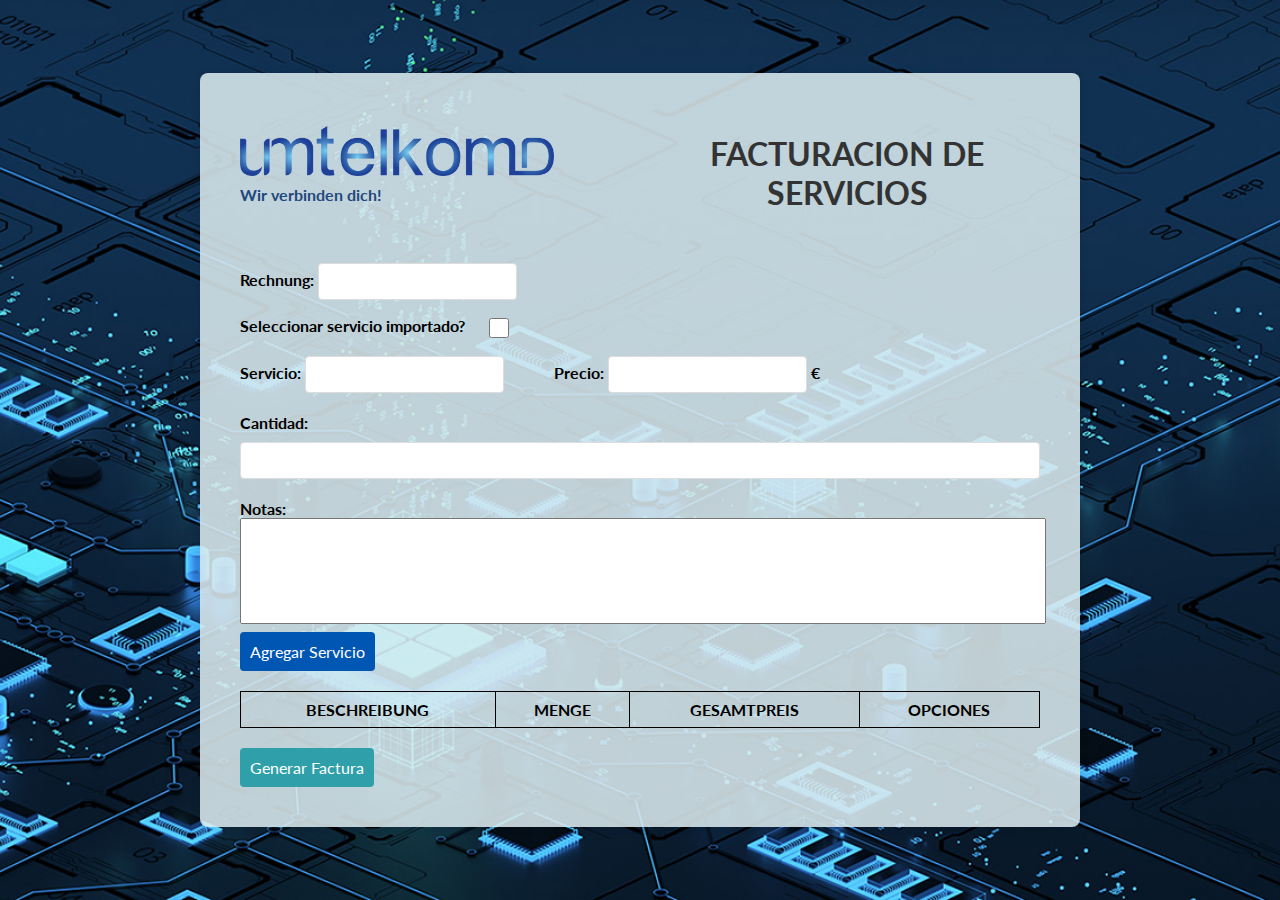
<file: index.html>
<!DOCTYPE html>
<html lang="es">
    <head>
        <meta charset="UTF-8" />
        <meta name="viewport" content="width=device-width, initial-scale=1.0" />
        <link rel="stylesheet" href="style.css" />
        <title>Servicios Umtelkomd</title>
        <link rel="preconnect" href="https://fonts.googleapis.com" />
        <link rel="preconnect" href="https://fonts.gstatic.com" crossorigin />
        <link
            href="https://fonts.googleapis.com/css2?family=Lato:ital,wght@0,100;0,300;0,400;0,700;0,900;1,100;1,300;1,400;1,700;1,900&display=swap"
            rel="stylesheet" />
    </head>
    <body>
        <div class="container">
            <nav>
                <header>
                    <img src="./images/logo.png" alt="logo" />
                    <p>Wir verbinden dich!</p>
                </header>
                <h1>FACTURACION DE SERVICIOS</h1>
            </nav>

            <div class="input__container">
                <label for="invoice">Rechnung:</label>
                <input type="text" id="invoiceNumber" />
            </div>

            <form id="productForm">
                <div class="input__container choose__service-container">
                    <label for="choose__service">Seleccionar servicio importado?</label>
                    <input type="checkbox" name="choose__service"
                        id="choose__service" />
                </div>

                <div class="input__container imported__services">
                    <label for="productSelect">Servicio:</label>
                    <select id="productSelect">
                        <!-- Servicios importados se mostrarán aquí -->
                    </select>
                </div>

                <div class="manual__services">
                    <div class="input__container">
                        <label for="service">Servicio:</label>
                        <input type="text" id="service" name="service" required />
                    </div>

                    <div class="input__container">
                        <label for="price">Precio:</label>
                        <input type="number" id="price" name="price" step="0.01"
                            required />
                        <label for="price">€</label>
                    </div>
                </div>

                <label for="quantity">Cantidad:</label>
                <input type="number" id="quantity" min="0" required />

                <div class="input__container">
                    <label for="notes__textarea">Notas:</label>

                    <textarea id="notes__textarea"></textarea>
                </div>

                <button type="submit">Agregar Servicio</button>
            </form>

            <table>
                <thead>
                    <tr>
                        <th>BESCHREIBUNG</th>
                        <th>MENGE</th>
                        <th>GESAMTPREIS</th>
                        <th>OPCIONES</th>
                    </tr>
                </thead>
                <tbody id="productTableBody">
                    <!-- Services will be put here -->
                </tbody>
            </table>

            <button class="btn-generate" id="generateInvoice">Generar Factura</button>
        </div>

        <script src="./script.js"></script>
    </body>
</html>
</file>
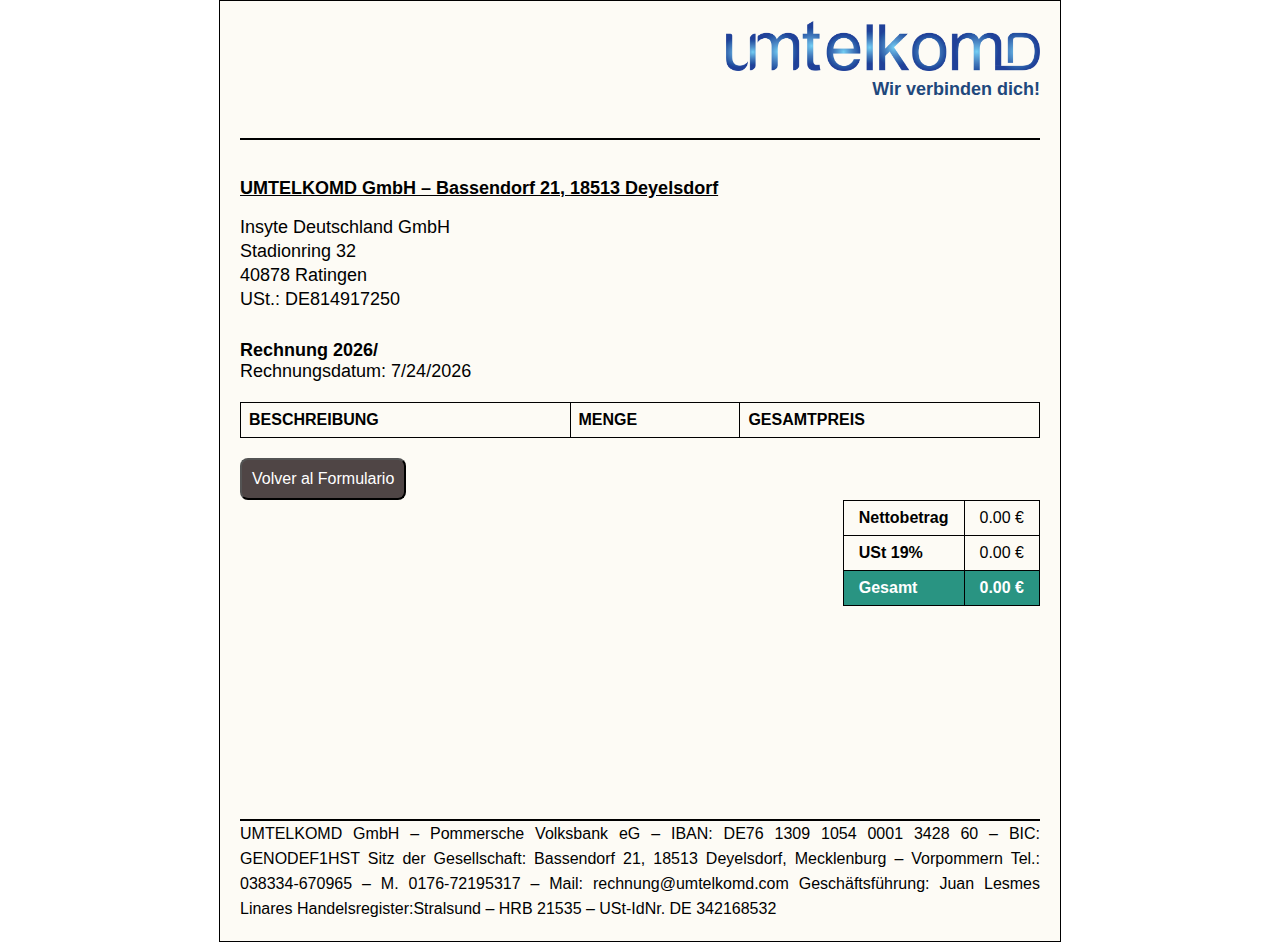
<file: invoicing/invoice.html>
<!DOCTYPE html>
<html lang="de">

    <head>
        <meta charset="UTF-8">
        <meta name="viewport" content="width=device-width, initial-scale=1.0">
        <link rel="stylesheet" href="style.css">
        <title>Rechnung 2024/00064</title>
    </head>

    <body>
        <div class="container">
            <header>
                <img src="../images/logo.png" alt="logo" />
                <p>Wir verbinden dich!</p>
            </header>

            <section class="about">

                <div class="company-details">
                    <p class="details__title">UMTELKOMD GmbH – Bassendorf 21,
                        18513 Deyelsdorf</p>
                    <ul class="details__list">
                        <li>Insyte Deutschland GmbH</li>
                        <li>Stadionring 32</li>
                        <li>40878 Ratingen</li>
                        <li>USt.: DE814917250</li>
                    </ul>
                </div>

                <div class="invoice-info">
                    <div id="invoice-number">Rechnung 2024/00064</div>
                    <div class="date">Rechnungsdatum: <span id="fecha"></span></div>
                </div>

            </section>

            <table>
                <thead>
                    <tr>
                        <th>BESCHREIBUNG</th>
                        <th>MENGE</th>
                        <th>GESAMTPREIS</th>
                    </tr>
                </thead>
                <!-- <tbody>
                    <tr>
                        <td>Hausanschluss KW 31, Höxter Nord</td>
                        <td>1.0</td>
                        <td>7,080.00 €</td>
                    </tr>
                </tbody> -->
                <tbody id="productTableBody">
                    <!-- Productos se agregarán aquí -->
                </tbody>
            </table>

            <button class="btn-back no-print "
                onclick="window.location.href=`https://esneidercode.github.io/invoiceUmtelkomd/`">Volver
                al Formulario</button>

            <div class="totals">
                <table>
                    <tr>
                        <td>Nettobetrag</td>
                        <td id="computedSumAllPricesContainer"></td>
                    </tr>
                    <tr>
                        <td>USt 19%</td>
                        <td id="computedIvaContainer"></td>
                    </tr>
                    <tr>
                        <td class="amount">Gesamt</td>
                        <td class="amount" id="totalValueContainer"></td>
                    </tr>
                </table>
            </div>

            <div class="footer">

                <div class="bank-details">
                    <p>UMTELKOMD GmbH – Pommersche Volksbank eG – IBAN: DE76
                        1309 1054 0001 3428 60
                        – BIC: GENODEF1HST Sitz der Gesellschaft: Bassendorf 21,
                        18513 Deyelsdorf,
                        Mecklenburg – Vorpommern Tel.: 038334-670965 – M.
                        0176-72195317 – Mail: rechnung@umtelkomd.com Geschäftsführung: Juan Lesmes
                        Linares Handelsregister:Stralsund – HRB 21535 – USt-IdNr. DE 342168532</p>
                </div>
            </div>
        </div>
        <script src="./script.js"></script>
    </body>
</html>
</file>
<file: style.css>
body {
  margin: 0;
  background-image: url(./images/background.jpg);
  font-family: "Lato", sans-serif;
  font-weight: 400;
  font-style: normal;
  min-height: 100vh;
  background-repeat: no-repeat;
  background-size: cover;
  display: flex;
  align-items: center;
}

nav {
  display: flex;
  justify-content: space-around;
  align-items: center;
  margin-bottom: 30px;
  gap: 100px;
}

header img {
  height: 50px;
  margin-bottom: -10px;
}

header p {
  color: #1f487c;
  font-weight: bold;
}

.container {
  max-width: 800px;
  height: fit-content;
  margin: 20px auto;
  padding: 40px;
  background: #dae9eee0;
  border-radius: 8px;
  box-shadow: 0 0 10px rgba(0, 0, 0, 0.1);
}

h1 {
  text-align: center;
  color: #333;
  display: inline-block;
}
form {
  display: flex;
  flex-direction: column;
  margin-bottom: 20px;
  gap: 5px;
}
label {
  margin-bottom: 5px;
  font-weight: bold;
}

.choose__service-container {
  display: flex;
  gap: 20px;
  align-items: center;
  margin-bottom: 10px;
}

.imported__services {
  display: none;
}

.manual__services {
  display: flex;
  gap: 50px;
}

input[type="text"],
input[type="number"] {
  padding: 10px;
  margin-bottom: 15px;
  border: 1px solid #ddd;
  border-radius: 4px;
}

input[type="checkbox"] {
  accent-color: #3498db;
  width: 20px;
  height: 20px;
  cursor: pointer;
}

textarea {
  resize: none;
  width: 100%;
  min-height: 100px;
}
button {
  padding: 10px;
  border: none;
  border-radius: 4px;
  background-color: #0056b3;
  color: #fff;
  font-size: 16px;
  cursor: pointer;
  align-self: self-start;
  font-family: "Lato", sans-serif;
}

.btn-delete {
  background-color: rgb(206 59 59);
}

.btn-delete:hover {
  background-color: rgb(228, 111, 111);
}

button:hover {
  background-color: #5791cf;
}
.btn-generate {
  margin-top: 20px;
  padding: 10px;
  border: none;
  border-radius: 4px;
  background-color: rgb(47 160 169);
  color: #fff;
  font-size: 16px;
  cursor: pointer;
  display: block;
  text-align: center;
  align-items: self-start;
}
.btn-generate:hover {
  background-color: rgb(113, 148, 151);
}

table {
  width: 100%;
  border-collapse: collapse;
  margin-bottom: 20px;
  font-size: 16px;
}

th {
  text-align: center;
}

table,
th,
td {
  border: 1px solid black;
}

td {
  text-align: left;
}

th,
td {
  padding: 8px;
}

.imported__services label {
  display: block;
  font-weight: bold;
  margin-bottom: 5px;
}

.imported__services select {
  padding: 10px;
  margin-bottom: 15px;
  width: 100%;
  border: 1px solid #ccc;
  border-radius: 4px;
  box-shadow: inset 0 1px 3px rgba(0, 0, 0, 0.1);
  background-color: #f9f9f9;
  font-size: 16px;
  color: #333;
  display: flex;
  flex-direction: column;
  gap: 15px;
}

.imported__services select:focus {
  border-color: #007bff;
  box-shadow: 0 0 5px rgba(0, 123, 255, 0.5);
  outline: none;
  background-color: #fff;
}

/* Botón de abrir modal */
#openModalBtn {
  padding: 10px 20px;
  font-size: 16px;
  cursor: pointer;
}

/* Estilos de la ventana modal */
.modal {
  display: none; /* Oculto por defecto */
  position: fixed;
  z-index: 1;
  left: 0;
  top: 0;
  width: 100%;
  height: 100%;
  background-color: rgba(0, 0, 0, 0.5);
}

/* Contenido del modal */
.modal-content {
  background-color: #fff;
  margin: 15% auto;
  padding: 20px;
  border: 1px solid #888;
  width: 300px;
  border-radius: 8px;
  position: relative;
}

/* Botón de cerrar modal */
.close-btn {
  position: absolute;
  top: 10px;
  right: 10px;
  font-size: 20px;
  cursor: pointer;
}

/* Botones del modal */
.modal-buttons {
  display: flex;
  justify-content: space-between;
  margin-top: 20px;
}

#cancelBtn {
  background-color: #f44336;
  color: white;
  border: none;
  border-radius: 4px;
}

.btn-edit {
  background-color: #ffe400;
  color: black;
  margin-right: 20px;
}

.btn-edit:hover {
  background-color: #ffb300;
}
</file>
<file: invoicing/style.css>
body {
  font-family: Arial, sans-serif;
  font-size: 18px;
  margin: 0;
  padding: 0;
  display: flex;
  flex-direction: column;
}

.container {
  width: 800px;
  min-height: 100vh;
  margin: 0 auto;
  padding: 20px;
  border: 1px solid black;
  background: #fdfbf5;
  flex: 1;
  display: flex;
  flex-direction: column;
}

header {
  display: flex;
  flex-direction: column;
  justify-content: space-between;
  align-items: end;
  border-bottom: 2px solid black;
  padding-bottom: 20px;
  margin-bottom: 20px;
}

header img {
  height: 50px;
  margin-bottom: -10px;
}

header p {
  color: #1f487c;
  font-weight: bold;
}

.about {
  display: flex;
  flex-direction: column;
  gap: 30px;
}

.company-details .details__title {
  text-decoration: underline;
  font-weight: bold;
}

.details__list {
  list-style: none;
  margin: 0;
  padding: 0;
  display: flex;
  flex-direction: column;
  gap: 3px;
}

.invoice-info {
  margin-bottom: 20px;
}

.invoice-info strong {
  display: block;
  margin-bottom: 5px;
}

.invoice-info #invoice-number {
  font-weight: bold;
}

#invoice-info .date {
  margin-top: 10px;
}

table {
  width: 100%;
  border-collapse: collapse;
  margin-bottom: 20px;
  font-size: 16px;
}

table,
th,
td {
  border: 1px solid black;
}

th,
td {
  padding: 8px;
  text-align: left;
}
.totals {
  display: flex;
  justify-content: flex-end;
  margin-bottom: 40px;
}

.totals table {
  width: auto;
  border: 1px solid black;
  border-collapse: collapse;
}

.totals td {
  padding: 8px 15px;
  border: 1px solid black;
  text-align: right;
}

.totals tr:first-child td {
  border-top: none;
}

.totals tr td:first-child {
  text-align: left;
  font-weight: bold;
}

.totals tr:last-child td {
  color: white;
  background-color: #299482;
  font-weight: bold;
}

.notes {
  font-size: 14px;
  margin-bottom: 50px;
}

.footer {
  font-size: 14px;
  padding-top: 10px;
  margin-top: auto;
}

.footer p {
  margin: 0;
}

.footer .bank-details {
  margin-top: 10px;
  font-size: 16px;
  line-height: 25px;
  border-top: 2px solid black;
}

.bank-details p {
  text-align: justify;
}

.btn-back {
  background: #4f4545;
  color: white;
  font-size: 16px;
  padding: 10px;
  border-radius: 8px;
  cursor: pointer;
  align-self: flex-start;
}

.btn-back:hover {
  background: rgb(249, 236, 220);
  color: black;
}

@media print {
  @page {
    padding: 0;
    margin: 0;
  }

  body {
    margin: 0;
    padding: 0;
  }

  .container {
    width: 100%;
    box-sizing: border-box;
  }

  .footer {
    margin-top: 20px;
  }

  .no-print {
    display: none;
  }
}
</file>
